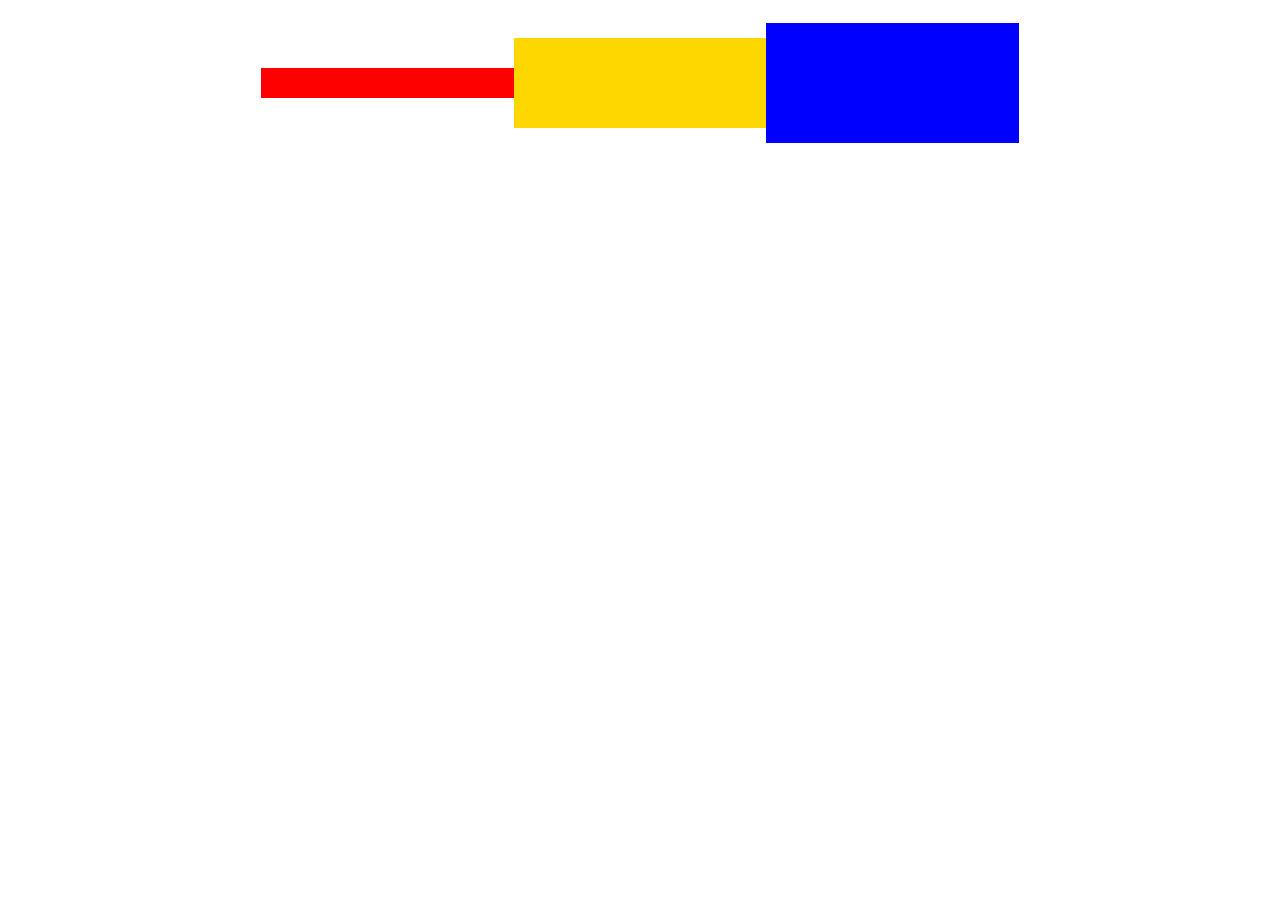
<file: html begin/flexbassis.html>
<!DOCTYPE html>
<html>
  <head>
    <title> flex bassis</title>
    <link rel="stylesheet" href="./flexbass.css">
    <div class="test">
      <p />
      <p />
      <p />
    </div>

  </head>
</html>
</file>
<file: html begin/flexbass.css>
.test {
  width: 100%;
  height: 150px;
  display: flex;
  align-items: center;
  justify-content: center;
}

p:first-child {
  background-color: red;
  flex-basis: 20%;
  height: 20%;
}

p:nth-child(2){
  background-color: gold;
  flex-basis: 20%;
  height: 60%;
}
p:last-child {
  background-color: blue;
  flex-basis: 20%;
  height: 80%;
}

p {
  height: 100px;
  width: 100%;
}
</file>
